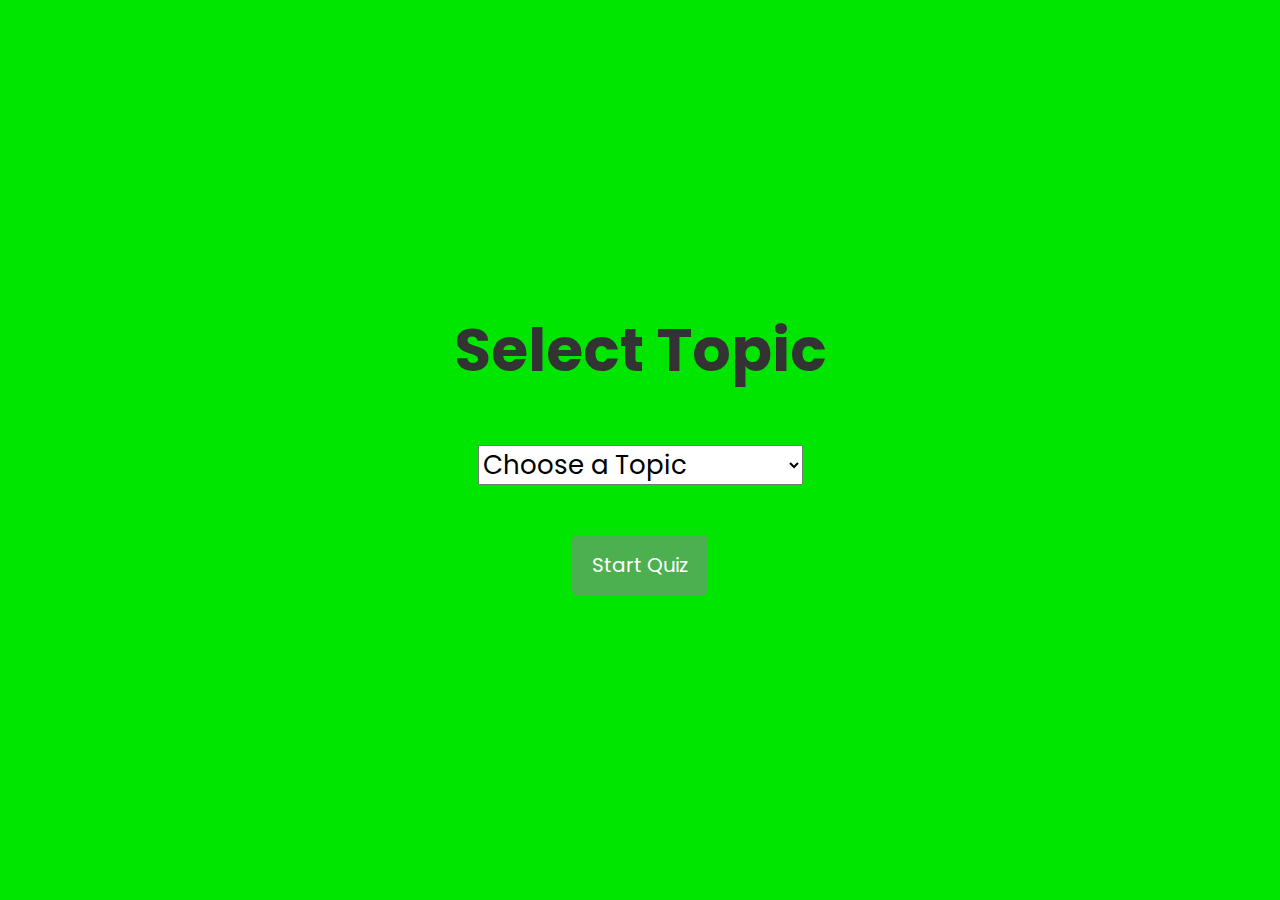
<file: index.html>
<!DOCTYPE html>
<html lang="en">
<head>
  <meta charset="UTF-8">
  <meta name="viewport" content="width=device-width, initial-scale=1.0">
  <title>Quiz Application</title>
  <link rel="icon" href="favicon.png">
  <link rel="stylesheet" href="style.css">
  <link rel="stylesheet" href="https://cdnjs.cloudflare.com/ajax/libs/font-awesome/5.15.3/css/all.min.css" />
</head>
<body>
  <div class="topic_selection_container">
    <div class="topic_selection">
      <h1>Select Topic</h1><br><br>
      <select id="topic-select">
        <option value="">Choose a Topic</option>
        <option value="machine-learning">Machine Learning</option>
        <option value="dynamic-programming">Dynamic Programming</option>
        <option value="data-structures">Data Structures</option>
        <option value="web-technology">Web Technology</option>
        <option value="python">Python</option>
      </select>
      <br><br><br>
      <button id="start-quiz">Start Quiz</button>
    </div>
  </div>

  <div class="info_box">
    <div class="info-title"><span>Rules of this Quiz</span></div>
    <div class="info-list">
      <div class="info">1. You will have only <span>15 seconds</span> per each question.</div>
      <div class="info">2. Once you select your answer, it can't be undone.</div>
      <div class="info">3. You can't select any option once time goes off.</div>
      <div class="info">4. You can't exit from the Quiz while you're playing.</div>
      <div class="info">5. You'll get points on the basis of your correct answers.</div>
    </div>
    <div class="buttons">
      <button class="quit">Exit Quiz</button>
      <button class="restart">Continue</button>
    </div>
  </div>

  <div class="quiz_box">
    <header>
      <div class="title">Quiz Application</div>
      <div class="timer">
        <div class="time_left_txt">Time Left</div>
        <div class="timer_sec">15</div>
      </div>
      <div class="time_line"></div>
    </header>
    <section>
      <div class="que_text">
        </div>
      <div class="option_list">
        </div>
    </section>

    <footer>
        <div class="total_que">
            <!-- Here, the total question number will appear -->
        </div>
        <button class="next_btn">Next Question</button>
    </footer>
  </div>

  <div class="result_box" style="width: 700px; height: 500px;">
    <div class="icon">
      <i class="fas fa-crown"></i>
    </div>
    <div class="complete_text">You've completed the Quiz!</div>
    <div class="score_text">
    </div>
    <div class="buttons">
      <button class="restart">Replay Quiz</button>
      <button class="quit">Quit Quiz</button>
      <a href="user_details.html"><button>Report</button></a>  
    </div>
  </div>

  <script src="js/questions.js"></script>
  <script src="js/script.js"></script>
</body>
</html>
</file>
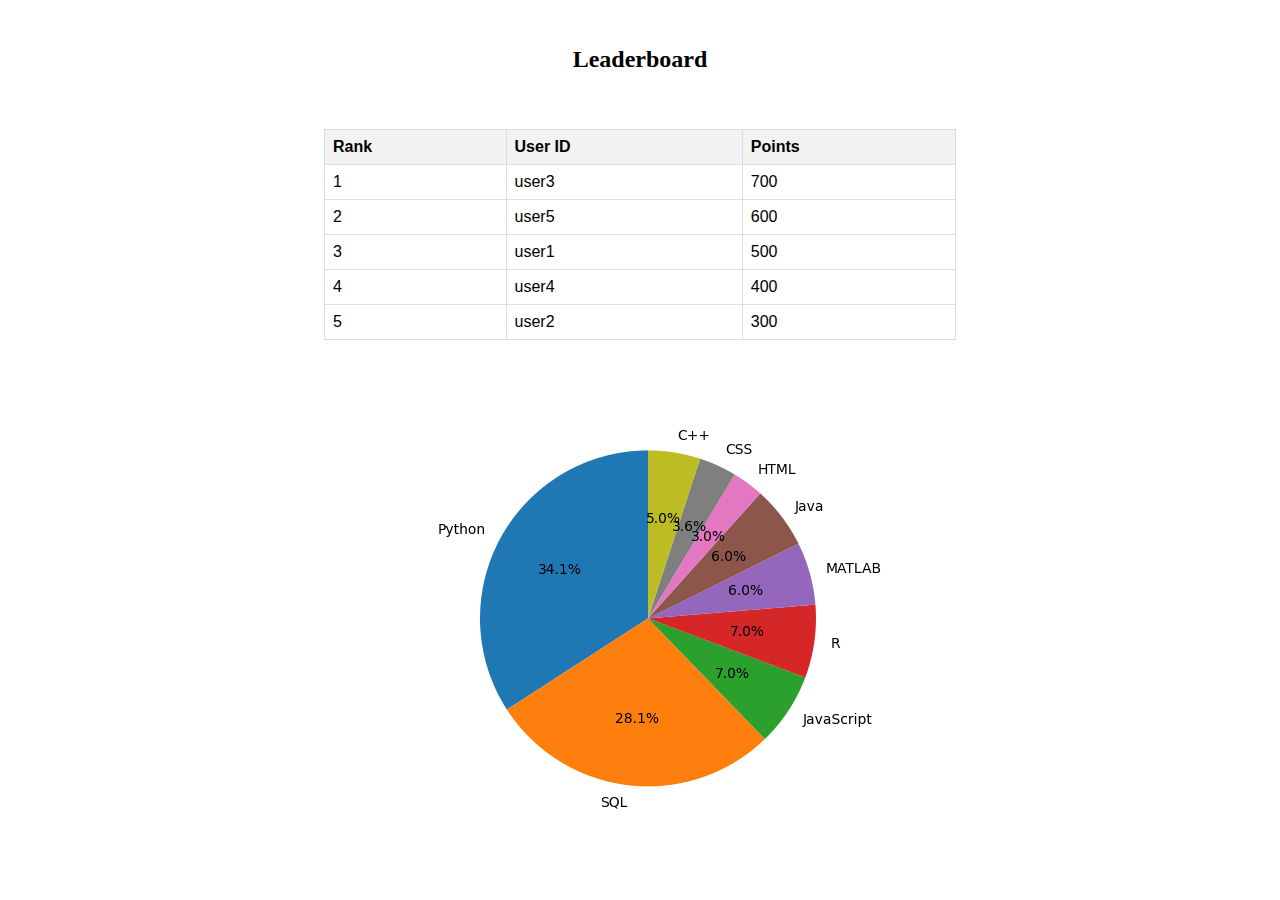
<file: leaderboard.html>
<!DOCTYPE html>
    <html lang="en">
    <head>
        <meta charset="UTF-8">
        <meta name="viewport" content="width=device-width, initial-scale=1.0">
        <title>Leaderboard</title>
        <style>
            table {
                font-family: Arial, sans-serif;
                border-collapse: collapse;
                width: 50%;
                margin: auto;
            }

            th, td {
                border: 1px solid #dddddd;
                text-align: left;
                padding: 8px;
            }

            th {
                background-color: #f2f2f2;
            }
        </style>
    </head>
    <body>
        <br>
        <h2><center>Leaderboard</center></h2>
        <br><br>
        <table>
            <tr>
                <th>Rank</th>
                <th>User ID</th>
                <th>Points</th>
            </tr>
    
            <tr>
                <td>1</td>
                <td>user3</td>
                <td>700</td>
            </tr>
        
            <tr>
                <td>2</td>
                <td>user5</td>
                <td>600</td>
            </tr>
        
            <tr>
                <td>3</td>
                <td>user1</td>
                <td>500</td>
            </tr>
        
            <tr>
                <td>4</td>
                <td>user4</td>
                <td>400</td>
            </tr>
        
            <tr>
                <td>5</td>
                <td>user2</td>
                <td>300</td>
            </tr>
        
        </table>
        <br><br>
    <center><img src='[data-uri]' alt='Pie Chart'></center>
</file>
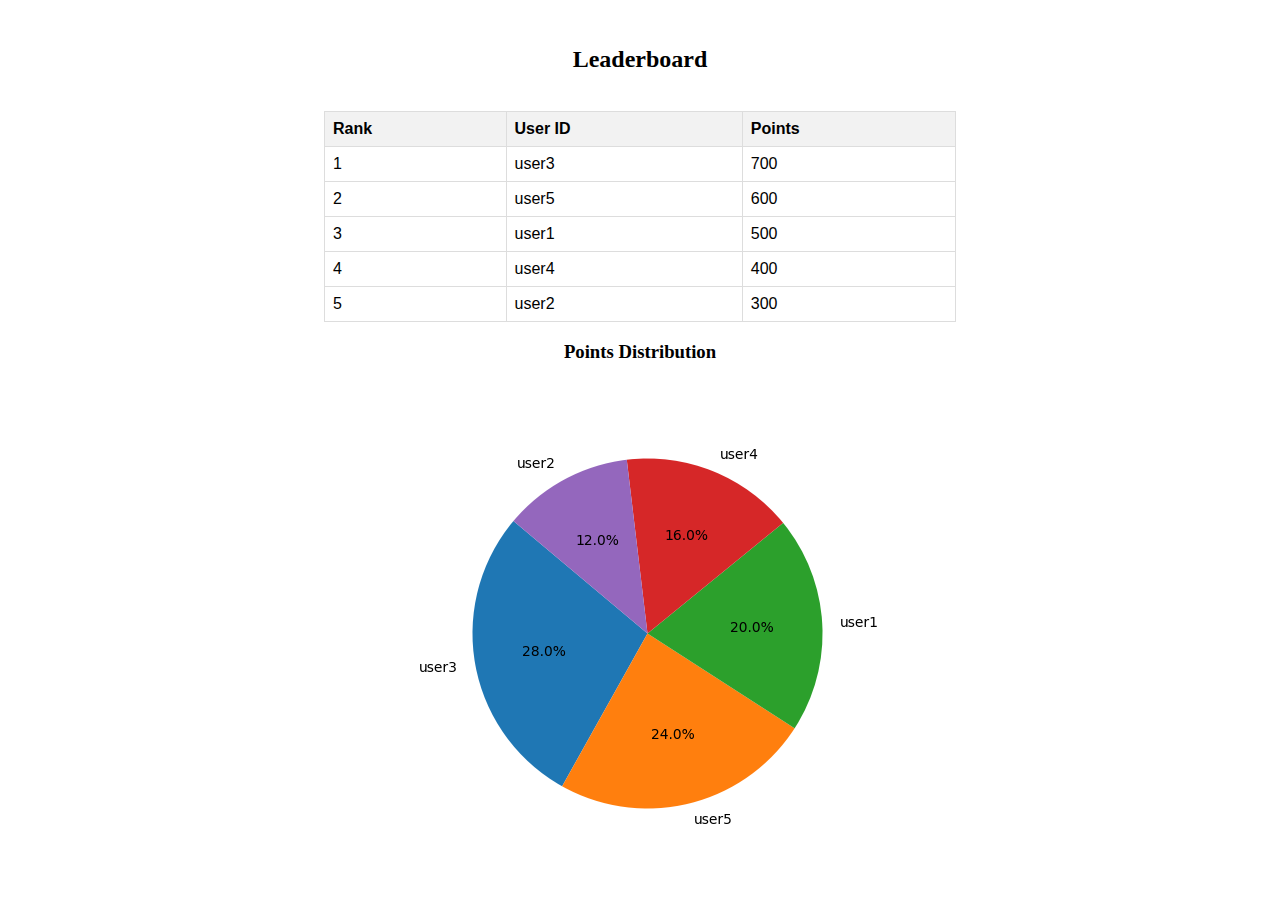
<file: leaderboard_with_chart.html>
<!DOCTYPE html>
    <html lang="en">
    <head>
        <meta charset="UTF-8">
        <meta name="viewport" content="width=device-width, initial-scale=1.0">
        <title>Leaderboard</title>
        <style>
            table {
                font-family: Arial, sans-serif;
                border-collapse: collapse;
                width: 50%;
                margin: auto;
            }

            th, td {
                border: 1px solid #dddddd;
                text-align: left;
                padding: 8px;
            }

            th {
                background-color: #f2f2f2;
            }

            .pie-chart-container {
                text-align: center;
            }
        </style>
    </head>
    <body>
        <br>
        <h2><center>Leaderboard</center></h2>
        <br>
        <table>
            <tr>
                <th>Rank</th>
                <th>User ID</th>
                <th>Points</th>
            </tr>
    
            <tr>
                <td>1</td>
                <td>user3</td>
                <td>700</td>
            </tr>
        
            <tr>
                <td>2</td>
                <td>user5</td>
                <td>600</td>
            </tr>
        
            <tr>
                <td>3</td>
                <td>user1</td>
                <td>500</td>
            </tr>
        
            <tr>
                <td>4</td>
                <td>user4</td>
                <td>400</td>
            </tr>
        
            <tr>
                <td>5</td>
                <td>user2</td>
                <td>300</td>
            </tr>
        
        </table>
        <div class="pie-chart-container">
            <h3>Points Distribution</h3>
            <img src="[data-uri]" alt="Pie Chart">
        </div>
    </body>
    </html>
</file>
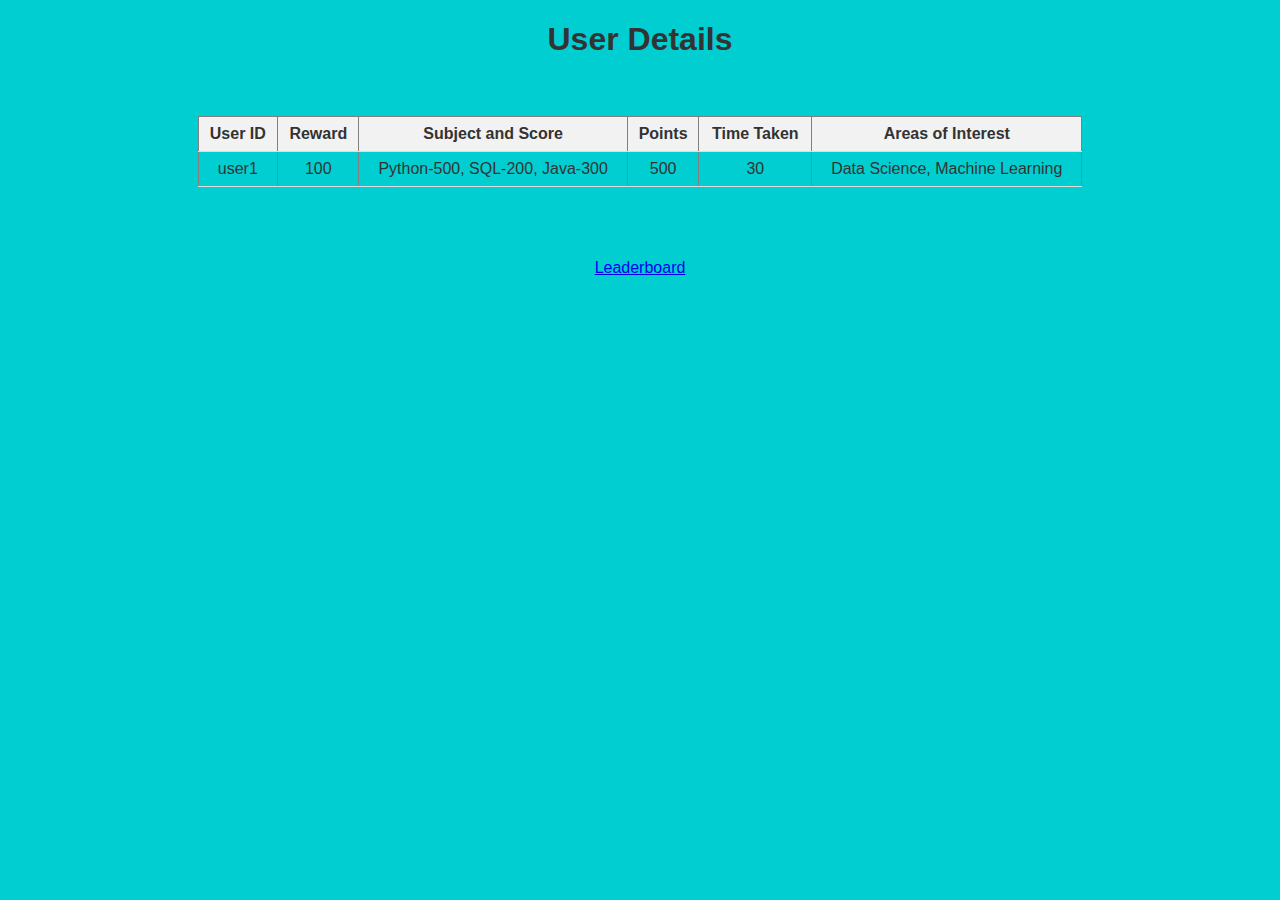
<file: user_details.html>
<!DOCTYPE html>
        <html lang="en">
        <head>
            <meta charset="UTF-8">
            <meta name="viewport" content="width=device-width, initial-scale=1.0">
            <title>User Details</title>
            <style>
                body {
                    background-color: #00CED1; /* Bright turquoise background */
                    font-family: Arial, sans-serif;
                    color: #333; /* Text color */
                }
                .container {
                    width: 60%;
                    margin: 0 auto; /* Center the container */
                }
                table {
                    width: 70%;
                    border-collapse: collapse;
                }
                th, td {
                    padding: 8px;
                    text-align: center;
                    border-bottom: 1px solid #ddd;
                }
                th {
                    background-color: #f2f2f2;
                }
                tr:hover {
                    background-color: #f5f5f5;
                }
            </style>
        </head>
        <body >
            <h1 align="center" >User Details</h1><br> <br>
            <table border="1" align="center">
                <tr>
                    <th>User ID</th>
                    <th>Reward</th>
                    <th>Subject and Score</th>
                    <th>Points</th>
                    <th>Time Taken</th>
                    <th>Areas of Interest</th>
                </tr>
                <tr>
                    <td>user1</td>
                    <td>100</td>
                    <td>Python-500, SQL-200, Java-300</td>
                    <td>500</td>
                    <td>30</td>
                    <td>Data Science, Machine Learning</td>
                </tr>
            </table>
            <br><br><br><br>
            <center><a href="leaderboard_with_chart.html"<button>Leaderboard</button></center>
        </body>
        </html>
</file>
<file: style.css>
/* importing google fonts */
@import url('https://fonts.googleapis.com/css2?family=Poppins:wght@200;300;400;500;600;700&display=swap');
*{
    margin: 0;
    padding: 0;
    box-sizing: border-box;
    font-family: 'Poppins', sans-serif;
}

body{
    background: #00e600;
}

::selection{
    color: #fff;
    background: #33ff33;
}

.start_btn,
.info_box,
.quiz_box,
.result_box{
    position: absolute;
    top: 50%;
    left: 50%;
    transform: translate(-50%, -50%);
    box-shadow: 0 4px 8px 0 rgba(0, 0, 0, 0.2),
                0 6px 20px 0 rgba(0, 0, 0, 0.19);
}

.info_box.activeInfo,
.quiz_box.activeQuiz,
.result_box.activeResult{
    opacity: 1;
    z-index: 5;
    pointer-events: auto;
    transform: translate(-50%, -50%) scale(1);
}

.start_btn button{
    font-size: 25px;
    font-weight: 500;
    color: #33ff33;
    padding: 15px 30px;
    outline: none;
    border: none;
    border-radius: 5px;
    background: #fff;
    cursor: pointer;
}

.info_box{
    width: 540px;
    background: #fff;
    border-radius: 5px;
    transform: translate(-50%, -50%) scale(0.9);
    opacity: 0;
    pointer-events: none;
    transition: all 0.3s ease;
}

.info_box .info-title{
    height: 60px;
    width: 100%;
    border-bottom: 1px solid lightgrey;
    display: flex;
    align-items: center;
    padding: 0 30px;
    border-radius: 5px 5px 0 0;
    font-size: 20px;
    font-weight: 600;
}

.info_box .info-list{
    padding: 15px 30px;
}

.info_box .info-list .info{
    margin: 5px 0;
    font-size: 17px;
}

.info_box .info-list .info span{
    font-weight: 600;
    color: #33ff33;
}
.info_box .buttons{
    height: 60px;
    display: flex;
    align-items: center;
    justify-content: flex-end;
    padding: 0 30px;
    border-top: 1px solid lightgrey;
}

.info_box .buttons button{
    margin: 0 5px;
    height: 40px;
    width: 100px;
    font-size: 16px;
    font-weight: 500;
    cursor: pointer;
    border: none;
    outline: none;
    border-radius: 5px;
    border: 1px solid #33ff33;
    transition: all 0.3s ease;
}

.quiz_box{
    width: 550px;
    background: #fff;
    border-radius: 5px;
    transform: translate(-50%, -50%) scale(0.9);
    opacity: 0;
    pointer-events: none;
    transition: all 0.3s ease;
}

.quiz_box header{
    position: relative;
    z-index: 2;
    height: 70px;
    padding: 0 30px;
    background: #fff;
    border-radius: 5px 5px 0 0;
    display: flex;
    align-items: center;
    justify-content: space-between;
    box-shadow: 0px 3px 5px 1px rgba(0,0,0,0.1);
}

.quiz_box header .title{
    font-size: 20px;
    font-weight: 600;
}

.quiz_box header .timer{
    color: #000000;
    background: #b3ffb3;
    border: 1px solid #80ff80;
    height: 45px;
    padding: 0 8px;
    border-radius: 5px;
    display: flex;
    align-items: center;
    justify-content: space-between;
    width: 145px;
}

.quiz_box header .timer .time_left_txt{
    font-weight: 400;
    font-size: 17px;
    user-select: none;
}

.quiz_box header .timer .timer_sec{
    font-size: 18px;
    font-weight: 500;
    height: 30px;
    width: 45px;
    color: #fff;
    border-radius: 5px;
    line-height: 30px;
    text-align: center;
    background: #80ffcc;
    border: 1px solid #00ff99;
    user-select: none;
}

.quiz_box header .time_line{
    position: absolute;
    bottom: 0px;
    left: 0px;
    height: 3px;
    background: #00ff99;
}

section{
    padding: 25px 30px 20px 30px;
    background: #fff;
}

section .que_text{
    font-size: 25px;
    font-weight: 600;
}

section .option_list{
    padding: 20px 0px;
    display: block;
}

section .option_list .option{
    background: #00e68a;
    border: 1px solid #00ff99;
    border-radius: 5px;
    padding: 8px 15px;
    font-size: 17px;
    margin-bottom: 15px;
    cursor: pointer;
    transition: all 0.3s ease;
    display: flex;
    align-items: center;
    justify-content: space-between;
}

section .option_list .option:last-child{
    margin-bottom: 0px;
}

section .option_list .option:hover{
    color: #009900;
    background: #99ff99;
    border: 1px solid #008000;
}

section .option_list .option.correct{
    color: #155724;
    background: #d4edda;
    border: 1px solid #c3e6cb;
}

section .option_list .option.incorrect{
    color: #721c24;
    background: #f8d7da;
    border: 1px solid #f5c6cb;
}

section .option_list .option.disabled{
    pointer-events: none;
}

section .option_list .option .icon{
    height: 26px;
    width: 26px;
    border: 2px solid transparent;
    border-radius: 50%;
    text-align: center;
    font-size: 13px;
    pointer-events: none;
    transition: all 0.3s ease;
    line-height: 24px;
}
.option_list .option .icon.tick{
    color: #23903c;
    border-color: #23903c;
    background: #d4edda;
}

.option_list .option .icon.cross{
    color: #a42834;
    background: #f8d7da;
    border-color: #a42834;
}

footer{
    height: 60px;
    padding: 0 30px;
    display: flex;
    align-items: center;
    justify-content: space-between;
    border-top: 1px solid lightgrey;
}

footer .total_que span{
    display: flex;
    user-select: none;
}

footer .total_que span p{
    font-weight: 500;
    padding: 0 5px;
}

footer .total_que span p:first-child{
    padding-left: 0px;
}

footer button{
    height: 40px;
    padding: 0 13px;
    font-size: 18px;
    font-weight: 400;
    cursor: pointer;
    border: none;
    outline: none;
    color: #fff;
    border-radius: 5px;
    background: #00cc00;
    border: 1px solid #009933;
    line-height: 10px;
    opacity: 0;
    pointer-events: none;
    transform: scale(0.95);
    transition: all 0.3s ease;
}

footer button:hover{
    background: #00b33c;
}

footer button.show{
    opacity: 1;
    pointer-events: auto;
    transform: scale(1);
}

.result_box{
    background: #fff;
    border-radius: 5px;
    display: flex;
    padding: 25px 30px;
    width: 450px;
    align-items: center;
    flex-direction: column;
    justify-content: center;
    transform: translate(-50%, -50%) scale(0.9);
    opacity: 0;
    pointer-events: none;
    transition: all 0.3s ease;
}

.result_box .icon{
    font-size: 100px;
    color: #00ff99;
    margin-bottom: 10px;
}

.result_box .complete_text{
    font-size: 20px;
    font-weight: 500;
}

.result_box .score_text span{
    display: flex;
    margin: 10px 0;
    font-size: 18px;
    font-weight: 500;
}

.result_box .score_text span p{
    padding: 0 4px;
    font-weight: 600;
}

.result_box .buttons{
    display: flex;
    margin: 20px 0;
}

.result_box .buttons button{
    margin: 0 10px;
    height: 45px;
    padding: 0 20px;
    font-size: 18px;
    font-weight: 500;
    cursor: pointer;
    border: none;
    outline: none;
    border-radius: 5px;
    border: 1px solid #009933;
    transition: all 0.3s ease;
}

.buttons button.restart{
    color: #fff;
    background: #1aff66;
}

.buttons button.restart:hover{
    background: #00b33c;
}

.buttons button.quit{
    color: #1aff66;
    background: #fff;
}

.buttons button.quit:hover{
    color: #fff;
    background: #00b33c;
}

.topic_selection_container {
    display: flex;
    justify-content: center; /* Center horizontally */
    align-items: center; /* Center vertically */
    height: 100vh; /* Make it full height of the viewport */
  }
  
.topic_selection {
text-align: center;
}

h1 
{
    font-size: 60px; /* Adjust font size as needed */
    font-weight: bold; /* Optionally make it bold */
    color: #333; /* Set the text color */
    /* Add any other styles you want */
}

#topic-select {
    font-size: 26px; /* Adjust the font size as needed */
    /* Add any other styles you want */
  }

  #start-quiz {
    background-color: #4CAF50; /* Green background */
    color: white; /* White text */
    padding: 15px 20px; /* Padding */
    font-size: 20px; /* Font size */
    border: none; /* No border */
    cursor: pointer; /* Cursor style */
    border-radius: 5px; /* Rounded corners */
  }
  
  #start-quiz:hover {
    background-color: #45a049; /* Darker green background on hover */
  }
</file>
